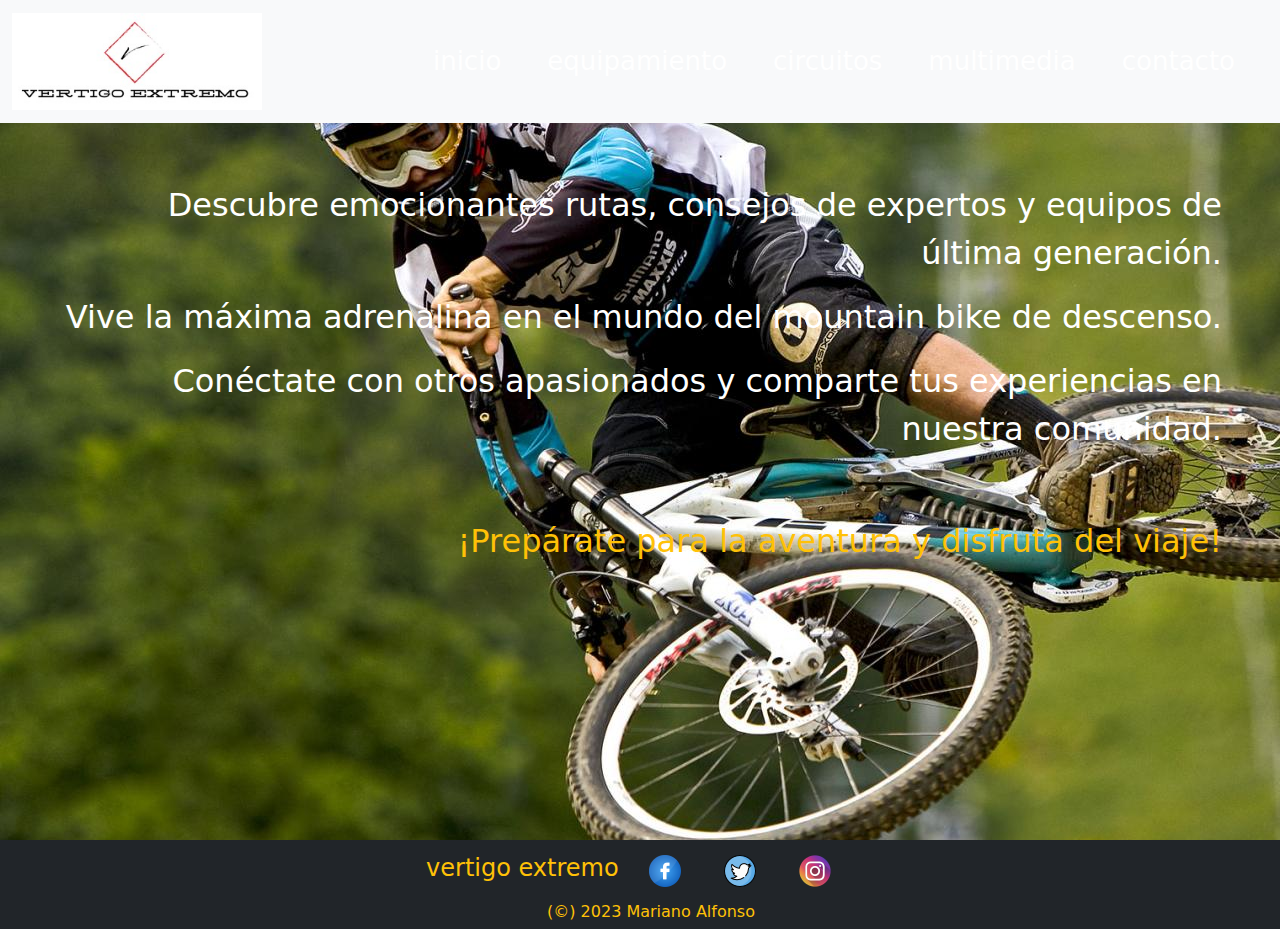
<file: index.html>
<!DOCTYPE html>
    <html lang="en">
    <head>
        <meta charset="UTF-8">
        <meta http-equiv="X-UA-Compatible" content="IE=edge">
        <meta name="viewport" content="width=device-width, initial-scale=1.0">
        <title>vertigo extremo</title>
        <link href="https://cdn.jsdelivr.net/npm/bootstrap@5.0.2/dist/css/bootstrap.min.css" rel="stylesheet">
        <link rel="stylesheet" href="./css/index.css">
    </head>
    <body>
        <header>
            <nav class="navbar navbar-expand-lg bg-body-tertiary navbar-dark bg-dark">
                <div class="container-fluid">
                    <a class="navbar-brand" href="#">
                        <img class="logo" src="./assets/images/logo.jpg" alt="logo" width="250px">
                    </a>
                    <button class="navbar-toggler" type="button" data-bs-toggle="collapse" data-bs-target="#navbarNav" aria-controls="navbarNav" aria-expanded="false" aria-label="Toggle navigation">
                    <span class="navbar-toggler-icon"></span>
                    </button>
                    <div class="collapse navbar-collapse" id="navbarNav">
                        <ul class="navbar-nav ms-auto">
                            
                            <!-- link inicio -->
                            <li class="nav-item">
                                <a class="nav-link active" aria-current="page" href="./index.html">inicio</a>
                            </li>
                            
                            <!-- link equipamiento -->
                            <li class="nav-item">
                                <a class="nav-link" href="./pages/equipo.html">equipamiento</a>
                            </li>
                            
                            <!-- link circuitos -->
                            <li class="nav-item">
                                <a class="nav-link" href="./pages/circuitos.html">circuitos</a>
                            </li>

                            <!-- link multimedia -->
                            <li class="nav-item">
                                <a class="nav-link" href="./pages/multimedia.html">multimedia</a>
                            </li>

                            <!-- link contacto -->
                            <li class="nav-item">
                                <a class="nav-link" href="./pages/contacto.html">contacto</a>
                            </li>

                        </ul>
                    </div>
                </div>
            </nav>
        </header>

        <!-- etiqueta semantica -->
        <main>
        <!-- Contenido principal -->
            <div class="bienvenida d-flex flex-column mb-3 justify-content-end">
                <div class="p-2">Descubre emocionantes rutas, consejos de expertos y equipos de última generación.</div>
                <div class="p-2">Vive la máxima adrenalina en el mundo del mountain bike de descenso.</div>
                <div class="p-2">Conéctate con otros apasionados y comparte tus experiencias en nuestra comunidad.</div>
                <div class="p-2 mt-5 text-warning">¡Prepárate para la aventura y disfruta del viaje!</div>
              </div>
        </main>

        <footer>
            <ul class="redes-sociales bg-dark text-white pt-12 pb-1">
                <li><h4 class="mb-1 font-weight-bold text-warning">vertigo extremo</h4></li>
                <li><a href="https://www.facebook.com" target="_blank"><img src="./assets/images/facebook.png" alt="Facebook"></a></li>
                <li><a href="https://www.twitter.com" target="_blank"><img src="./assets/images/twitter.png" alt="Twitter"></a></li>
                <li><a href="https://www.instagram.com" target="_blank"><img src="./assets/images/instagram.png" alt="Instagram"></a></li>
                <ul><li><h6 class="mb-1 text-warning">(©) 2023 Mariano Alfonso</h6></li></ul>
            </ul>
        </footer>

        <!-- bootstrap js -->
        <script src="https://cdn.jsdelivr.net/npm/bootstrap@5.3.0/dist/js/bootstrap.bundle.min.js"></script>
    </body>
</html>
</file>
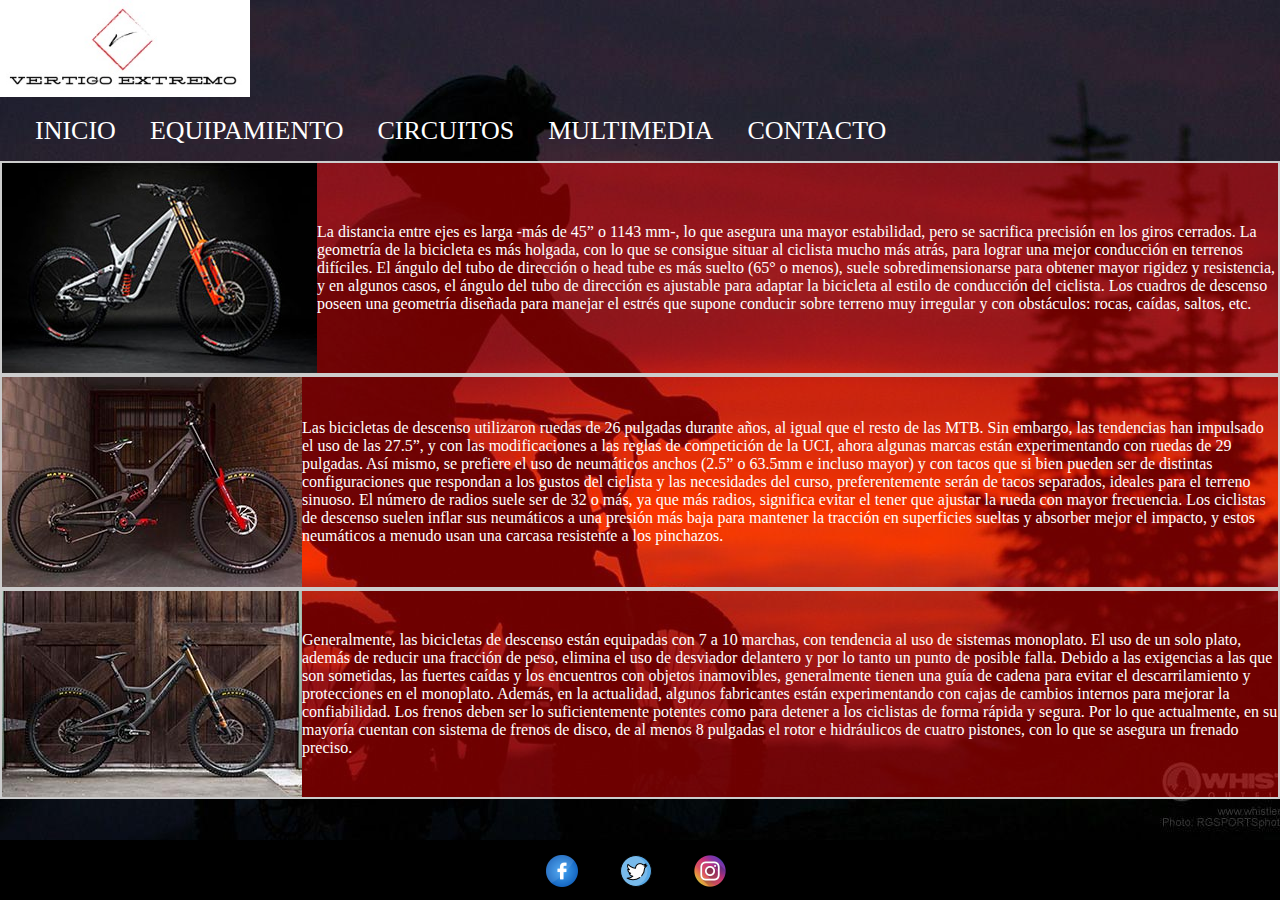
<file: equipo.html>
<!DOCTYPE html>
<html lang="en">
<head>
    <meta charset="UTF-8">
    <meta http-equiv="X-UA-Compatible" content="IE=edge">
    <meta name="viewport" content="width=device-width, initial-scale=1.0">
    <title>equipo</title>
    <link rel="stylesheet" href="./css/index.css">
    <link rel="stylesheet" href="./css/equipo.css">

</head>
<body>
      <!-- etiqueta semantica -->
      <header class="cabecera bg-inicio">
        <div class="logo">
            <img src="./assets/images/logo.jpg" alt="logo" width="250px">
        </div>

        <!-- etiqueta semantica -->
        <nav class="navbar">
            <ul>
                <li class="nav-item active">
                    <a href="./index.html">INICIO</a>
                </li>
                <li class="nav-item active">
                    <a href="./equipo.html">EQUIPAMIENTO</a>
                </li>
                <li class="nav-item active">
                    <a href="./circuitos.html">CIRCUITOS</a>
                </li>
                <li class="nav-item active">
                    <a href="./multimedia.html">MULTIMEDIA</a>
                </li>
                <li class="nav-item active">
                    <a href="./contacto.html">CONTACTO</a>
                </li>
            </ul>
        </nav>
    </header>  

    <div class="image-container">
        <img src="./assets/images/productos/producto_01.jpg" alt="bicicleta de descenso con coble amortiguacion">
        <div class="description">
            La distancia entre ejes es larga -más de 45” o 1143 mm-, lo que asegura una mayor estabilidad, 
            pero se sacrifica precisión en los giros cerrados.
            La geometría de la bicicleta es más holgada, con lo que se consigue situar al ciclista mucho más atrás, 
            para lograr una mejor conducción en terrenos difíciles. El ángulo del tubo de dirección o head tube 
            es más suelto (65° o menos), suele sobredimensionarse para obtener mayor rigidez y resistencia, y en 
            algunos casos, el ángulo del tubo de dirección es ajustable para adaptar la bicicleta al estilo de conducción del ciclista.
            Los cuadros de descenso poseen una geometría diseñada para manejar el estrés que supone conducir sobre terreno 
            muy irregular y con obstáculos: rocas, caídas, saltos, etc.
        </div>
    </div>

    <div class="image-container">
        <img src="./assets/images/productos/producto_02.jpg" alt="bicicleta de descenso con coble amortiguacion">
        <div class="description">
            Las bicicletas de descenso utilizaron ruedas de 26 pulgadas durante años, al igual que el resto de las MTB. Sin embargo, 
            las tendencias han impulsado el uso de las 27.5”, y con las modificaciones a las reglas de competición de la UCI, ahora 
            algunas marcas están experimentando con ruedas de 29 pulgadas. 
            Así mismo, se prefiere el uso de neumáticos anchos (2.5” o 63.5mm e incluso mayor) y con tacos que si bien pueden ser 
            de distintas configuraciones que respondan a los gustos del ciclista y las necesidades del curso, preferentemente serán 
            de tacos separados, ideales para el terreno sinuoso.
            El número de radios suele ser de 32 o más, ya que más radios, significa evitar el tener que ajustar la rueda con mayor 
            frecuencia.
            Los ciclistas de descenso suelen inflar sus neumáticos a una presión más baja para mantener la tracción en superficies 
            sueltas y absorber mejor el impacto, y estos neumáticos a menudo usan una carcasa resistente a los pinchazos. 
        </div>
    </div>

    <div class="image-container">
        <img src="./assets/images/productos/producto_03.jpg" alt="bicicleta de descenso con coble amortiguacion">
        <div class="description">
            Generalmente, las bicicletas de descenso están equipadas con 7 a 10 marchas, con tendencia al uso de sistemas monoplato. 
            El uso de un solo plato, además de reducir una fracción de peso, elimina el uso de desviador delantero y por lo tanto un punto de posible falla.  
            Debido a las exigencias a las que son sometidas, las fuertes caídas y los encuentros con objetos inamovibles, generalmente tienen 
            una guía de cadena para evitar el descarrilamiento y protecciones en el monoplato. Además, en la actualidad, algunos fabricantes están experimentando 
            con cajas de cambios internos para mejorar la confiabilidad.
            Los frenos deben ser lo suficientemente potentes como para detener a los ciclistas de forma rápida y segura. Por lo que actualmente, en su mayoría 
            cuentan con sistema de frenos de disco, de al menos 8 pulgadas el rotor e hidráulicos de cuatro pistones, con lo que se asegura un frenado preciso.
        </div>
    </div>


    <!-- etiqueta semantica -->
    <footer>
        <ul class="redes-sociales">
            <li><a href="https://www.facebook.com" target="_blank"><img src="./assets/images/facebook.png" alt="Facebook"></a></li>
            <li><a href="https://www.twitter.com" target="_blank"><img src="./assets/images/twitter.png" alt="Twitter"></a></li>
            <li><a href="https://www.instagram.com" target="_blank"><img src="./assets/images/instagram.png" alt="Instagram"></a></li>
        </ul>
    </footer>
</body>
</html>
</file>
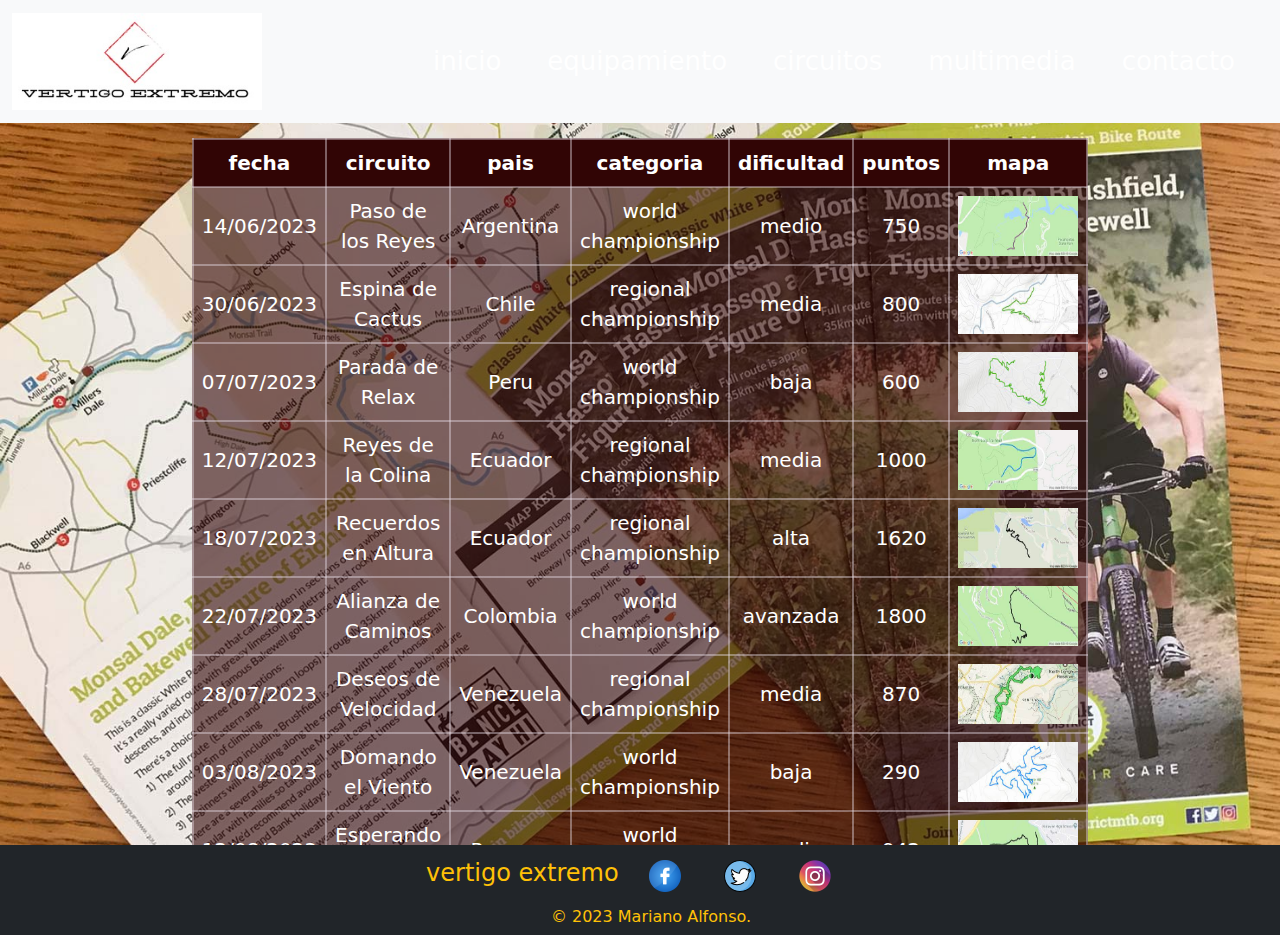
<file: pages/circuitos.html>
<!DOCTYPE html>
<html lang="en">
<head>
    <meta charset="UTF-8">
    <meta http-equiv="X-UA-Compatible" content="IE=edge">
    <meta name="viewport" content="width=device-width, initial-scale=1.0">
    <title>circuitos</title>
    <link href="https://cdn.jsdelivr.net/npm/bootstrap@5.0.2/dist/css/bootstrap.min.css" rel="stylesheet">
    <link rel="stylesheet" href="../css/index.css">
    <link rel="stylesheet" href="../css/circuitos.css">
</head>
<body>
    <header>
        <nav class="navbar navbar-expand-lg bg-body-tertiary navbar-dark bg-dark">
            <div class="container-fluid">
                <a class="navbar-brand" href="#">
                    <img class="logo" src="../assets/images/logo.jpg" alt="logo" width="250px">
                </a>
                <button class="navbar-toggler" type="button" data-bs-toggle="collapse" data-bs-target="#navbarNav" aria-controls="navbarNav" aria-expanded="false" aria-label="Toggle navigation">
                <span class="navbar-toggler-icon"></span>
                </button>
                <div class="collapse navbar-collapse" id="navbarNav">
                    <ul class="navbar-nav ms-auto">

                        <!-- link inicio -->
                        <li class="nav-item">
                            <a class="nav-link active" aria-current="page" href="../index.html">inicio</a>
                        </li>
                        
                        <!-- link equipamiento -->
                        <li class="nav-item">
                            <a class="nav-link" href="./equipo.html">equipamiento</a>
                        </li>
                        
                        <!-- link circuitos -->
                        <li class="nav-item">
                            <a class="nav-link" href="./circuitos.html">circuitos</a>
                        </li>

                        <!-- link multimedia -->
                        <li class="nav-item">
                            <a class="nav-link" href="./multimedia.html">multimedia</a>
                        </li>

                        <!-- link contacto -->
                        <li class="nav-item">
                            <a class="nav-link" href="./contacto.html">contacto</a>
                        </li>

                    </ul>
                </div>
            </div>
        </nav>
    </header>

    <div class="circuito">
        <table>
            <tr>
                <th>fecha</th>
                <th>circuito</th>
                <th>pais</th>
                <th>categoria</th>
                <th>dificultad</th>
                <th>puntos</th>
                <th>mapa</th>
            </tr>
            <tr>
                <td>14/06/2023</td>
                <td>Paso de los Reyes</td>
                <td>Argentina</td>
                <td>world championship</td>
                <td>medio</td>
                <td>750</td>
                <td><img src="../assets/images/circuitos/circuito_01.jpeg"></img></td>
            </tr>
            <tr>
                <td>30/06/2023</td>
                <td>Espina de Cactus</td>
                <td>Chile</td>
                <td>regional championship</td>
                <td>media</td>
                <td>800</td>
                <td><img src="../assets/images/circuitos/circuito_02.jpeg"></img></td>
            </tr>
            <tr>
                <td>07/07/2023</td>
                <td>Parada de Relax</td>
                <td>Peru</td>
                <td>world championship</td>
                <td>baja</td>
                <td>600</td>
                <td><img src="../assets/images/circuitos/circuito_03.jpeg"></img></td>
            </tr>
            <tr>
                <td>12/07/2023</td>
                <td>Reyes de la Colina</td>
                <td>Ecuador</td>
                <td>regional championship</td>
                <td>media</td>
                <td>1000</td>
                <td><img src="../assets/images/circuitos/circuito_04.jpeg"></img></td>
            </tr>
            <tr>
                <td>18/07/2023</td>
                <td>Recuerdos en Altura</td>
                <td>Ecuador</td>
                <td>regional championship</td>
                <td>alta</td>
                <td>1620</td>
                <td><img src="../assets/images/circuitos/circuito_05.jpeg"></img></td>
            </tr>
            <tr>
                <td>22/07/2023</td>
                <td>Alianza de Caminos</td>
                <td>Colombia</td>
                <td>world championship</td>
                <td>avanzada</td>
                <td>1800</td>
                <td><img src="../assets/images/circuitos/circuito_06.jpeg"></img></td>
            </tr>
            <tr>
                <td>28/07/2023</td>
                <td>Deseos de Velocidad</td>
                <td>Venezuela</td>
                <td>regional championship</td>
                <td>media</td>
                <td>870</td>
                <td><img src="../assets/images/circuitos/circuito_07.jpeg"></img></td>
            </tr>
            <tr>
                <td>03/08/2023</td>
                <td>Domando el Viento</td>
                <td>Venezuela</td>
                <td>world championship</td>
                <td>baja</td>
                <td>290</td>
                <td><img src="../assets/images/circuitos/circuito_08.jpeg"></img></td>
            </tr>
            <tr>
                <td>12/08/2023</td>
                <td>Esperando la Gloria</td>
                <td>Panama</td>
                <td>world championship</td>
                <td>media</td>
                <td>942</td>
                <td><img src="../assets/images/circuitos/circuito_09.jpeg"></img></td>
            </tr>
        </table>
    </div>

    <footer>
        <ul class="redes-sociales bg-dark text-white pt-12 pb-1">
            <li><h4 class="mb-1 font-weight-bold text-warning">vertigo extremo</h4></li>
            <li><a href="https://www.facebook.com" target="_blank"><img src="../assets/images/facebook.png" alt="Facebook"></a></li>
            <li><a href="https://www.twitter.com" target="_blank"><img src="../assets/images/twitter.png" alt="Twitter"></a></li>
            <li><a href="https://www.instagram.com" target="_blank"><img src="../assets/images/instagram.png" alt="Instagram"></a></li>
            <ul><li><h6 class="mb-1 text-warning">© 2023 Mariano Alfonso.</h6></li></ul>
        </ul>
    </footer>
    <!-- bootstrap js -->
    <script src="https://cdn.jsdelivr.net/npm/bootstrap@5.3.0/dist/js/bootstrap.bundle.min.js"></script>
</body>
</body>
</html>
</file>
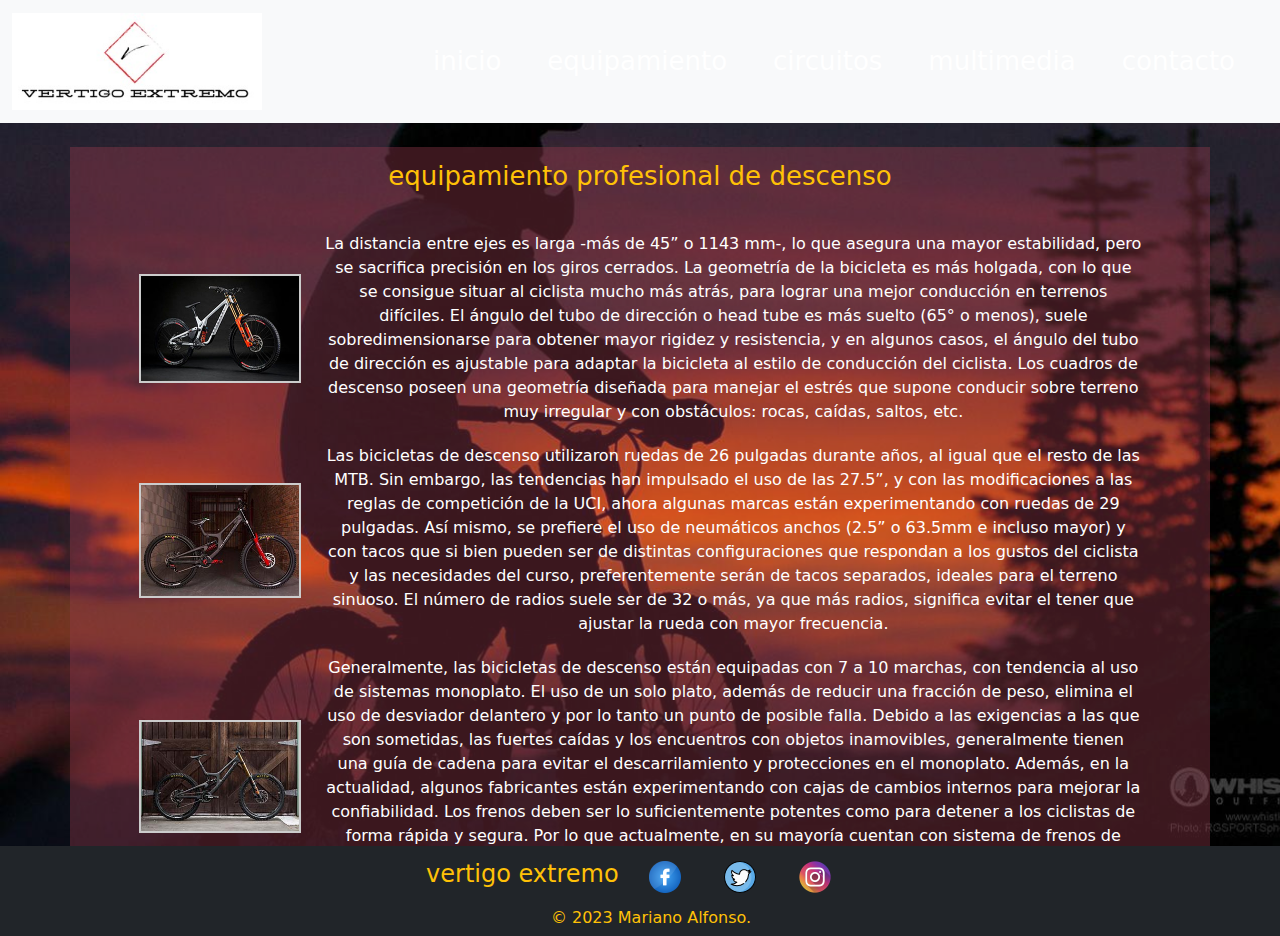
<file: pages/equipo.html>
<!DOCTYPE html>
<html lang="en">
<head>
    <meta charset="UTF-8">
    <meta http-equiv="X-UA-Compatible" content="IE=edge">
    <meta name="viewport" content="width=device-width, initial-scale=1.0">
    <title>equipo</title>
    <link href="https://cdn.jsdelivr.net/npm/bootstrap@5.0.2/dist/css/bootstrap.min.css" rel="stylesheet">
    <link rel="stylesheet" href="..//css/index.css">
    <link rel="stylesheet" href="..//css/equipo.css">
</head>
<body>
    <header>
        <nav class="navbar navbar-expand-lg bg-body-tertiary navbar-dark bg-dark">
            <div class="container-fluid">
                <a class="navbar-brand" href="#">
                    <img class="logo" src="..//assets/images/logo.jpg" alt="logo" width="250px">
                </a>
                <button class="navbar-toggler" type="button" data-bs-toggle="collapse" data-bs-target="#navbarNav" aria-controls="navbarNav" aria-expanded="false" aria-label="Toggle navigation">
                <span class="navbar-toggler-icon"></span>
                </button>
                <div class="collapse navbar-collapse" id="navbarNav">

                    <ul class="navbar-nav ms-auto">
                            
                        <!-- link inicio -->
                        <li class="nav-item">
                            <a class="nav-link active" aria-current="page" href="../index.html">inicio</a>
                        </li>
                        
                        <!-- link equipamiento -->
                        <li class="nav-item">
                            <a class="nav-link" href="./equipo.html">equipamiento</a>
                        </li>
                        
                        <!-- link circuitos -->
                        <li class="nav-item">
                            <a class="nav-link" href="./circuitos.html">circuitos</a>
                        </li>

                        <!-- link multimedia -->
                        <li class="nav-item">
                            <a class="nav-link" href="./multimedia.html">multimedia</a>
                        </li>

                        <!-- link contacto -->
                        <li class="nav-item">
                            <a class="nav-link" href="./contacto.html">contacto</a>
                        </li>

                    </ul>
                    
                </div>
            </div>
        </nav>
    </header> 

    <div class="container mt-4">
        <div class="row">
            <div class="col col-sm">
                <p class="text-warning">equipamiento profesional de descenso</p>
            </div>
        </div>
        <div class="row">
            <div class="col-2">
                <div class="image-container">
                    <a href="#" data-bs-toggle="modal" data-bs-target="#modalImage1">
                        <img src="../assets/images/productos/producto_01.jpg" class="img-fluid" alt="bicicleta de descenso con doble amortiguacion">
                    </a>
                </div>
            </div>
            <div class="col-9">
                <div class="description">
                    La distancia entre ejes es larga -más de 45” o 1143 mm-, lo que asegura una mayor estabilidad, 
                    pero se sacrifica precisión en los giros cerrados.
                    La geometría de la bicicleta es más holgada, con lo que se consigue situar al ciclista mucho más atrás, 
                    para lograr una mejor conducción en terrenos difíciles. El ángulo del tubo de dirección o head tube 
                    es más suelto (65° o menos), suele sobredimensionarse para obtener mayor rigidez y resistencia, y en 
                    algunos casos, el ángulo del tubo de dirección es ajustable para adaptar la bicicleta al estilo de conducción del ciclista.
                    Los cuadros de descenso poseen una geometría diseñada para manejar el estrés que supone conducir sobre terreno 
                    muy irregular y con obstáculos: rocas, caídas, saltos, etc.
                </div>
            </div>
        </div>

        <div class="row">
            <div class="col-2">
                <div class="image-container">
                    <a href="#" data-bs-toggle="modal" data-bs-target="#modalImage2">
                        <img src="../assets/images/productos/producto_02.jpg" class="img-fluid" alt="bicicleta de descenso con doble amortiguacion">
                    </a>
                </div>
            </div>
            <div class="col-9">
                <div class="description">
                    Las bicicletas de descenso utilizaron ruedas de 26 pulgadas durante años, al igual que el resto de las MTB. Sin embargo, 
                    las tendencias han impulsado el uso de las 27.5”, y con las modificaciones a las reglas de competición de la UCI, ahora 
                    algunas marcas están experimentando con ruedas de 29 pulgadas. 
                    Así mismo, se prefiere el uso de neumáticos anchos (2.5” o 63.5mm e incluso mayor) y con tacos que si bien pueden ser 
                    de distintas configuraciones que respondan a los gustos del ciclista y las necesidades del curso, preferentemente serán 
                    de tacos separados, ideales para el terreno sinuoso.
                    El número de radios suele ser de 32 o más, ya que más radios, significa evitar el tener que ajustar la rueda con mayor 
                    frecuencia.
                </div>
            </div>
        </div>

        <div class="row">
            <div class="col-2">
                <div class="image-container">
                    <a href="#" data-bs-toggle="modal" data-bs-target="#modalImage3">
                        <img src="../assets/images/productos/producto_03.jpg" class="img-fluid" alt="bicicleta de descenso con doble amortiguacion">
                    </a>
                </div>
            </div>
            <div class="col-9">
                <div class="description">
                    Generalmente, las bicicletas de descenso están equipadas con 7 a 10 marchas, con tendencia al uso de sistemas monoplato. 
                    El uso de un solo plato, además de reducir una fracción de peso, elimina el uso de desviador delantero y por lo tanto un punto de posible falla.  
                    Debido a las exigencias a las que son sometidas, las fuertes caídas y los encuentros con objetos inamovibles, generalmente tienen 
                    una guía de cadena para evitar el descarrilamiento y protecciones en el monoplato. Además, en la actualidad, algunos fabricantes están experimentando 
                    con cajas de cambios internos para mejorar la confiabilidad.
                    Los frenos deben ser lo suficientemente potentes como para detener a los ciclistas de forma rápida y segura. Por lo que actualmente, en su mayoría 
                    cuentan con sistema de frenos de disco, de al menos 8 pulgadas el rotor e hidráulicos de cuatro pistones, con lo que se asegura un frenado preciso.
                </div>
            </div>
        </div>

        <!-- galeria de imagenes en formato modal -->
        <div tabindex="-1" aria-labelledby="modalImage1" aria-hidden="true" class="modal fade" id="modalImage1">
            <div class="modal-dialog modal-lg modal-dialog-centered">
                <div class="modal-content">
                    <img src="../assets/images/productos/producto_01_full.jpg" alt="">
                </div>
            </div>
        </div>

        <div tabindex="-1" aria-labelledby="modalImage2" aria-hidden="true" class="modal fade" id="modalImage2">
            <div class="modal-dialog modal-lg modal-dialog-centered">
                <div class="modal-content">
                    <img src="../assets/images/productos/producto_02_full.jpg" alt="">
                </div>
            </div>
        </div>

        <div tabindex="-1" aria-labelledby="modalImage3" aria-hidden="true" class="modal fade" id="modalImage3">
            <div class="modal-dialog modal-lg modal-dialog-centered">
                <div class="modal-content">
                    <img src="../assets/images/productos/producto_03_full.jpg" alt="">
                </div>
            </div>
        </div>

    </div>

    <footer>
        <ul class="redes-sociales bg-dark text-white pt-12 pb-1">
            <li><h4 class="mb-1 font-weight-bold text-warning">vertigo extremo</h4></li>
            <li><a href="https://www.facebook.com" target="_blank"><img src="../assets/images/facebook.png" alt="Facebook"></a></li>
            <li><a href="https://www.twitter.com" target="_blank"><img src="../assets/images/twitter.png" alt="Twitter"></a></li>
            <li><a href="https://www.instagram.com" target="_blank"><img src="../assets/images/instagram.png" alt="Instagram"></a></li>
            <ul><li><h6 class="mb-1 text-warning">© 2023 Mariano Alfonso.</h6></li></ul>
        </ul>
    </footer>
    <!-- bootstrap js -->
    <script src="https://cdn.jsdelivr.net/npm/bootstrap@5.3.0/dist/js/bootstrap.bundle.min.js"></script>
</body>
</html>
</file>
<file: css/equipo.css>
body{
    background-image: url('../assets/images/backgrounds/bck-equipo.jpg');
    background-size: cover;
    background-repeat: no-repeat;
    display: flex;
    flex-direction: column;
    min-height: 100vh;
    position: relative;
    margin: 0;
    padding: 0;
}

.row{
    padding: 10px;
    background-color: rgba(153, 59, 79, 0.384);
    border-style: solid 2px white;
    display: flex;
    align-items: center;
    justify-content: center;
    text-align: center;
}

.col{
    /* border: 2px solid white; */
    /* display: flex;
    align-items: center; */
}

.image-container {
    background-color: rgba(255, 0, 0, 0.432);
    display: flex;
    align-items: center;
    border: 2px solid #ccc;
    /* border-color: white; */
    /* margin: 25px; */
}

.image-container img {
    /* width: 300px;
    height: 200px; */
    /* height: auto; */
    /* margin-right: 20px; */
}

.description {
    /* font-size: 18px; */
    color: white;
    /* border: 2px solid #ccc; */

    /* width: 200px; */
    /* height: 200px; */
    /* border: 1px solid #ccc; */
    /* padding: 20px; */
}

.container p {
    font-size: 26px;
    color: white;
}

/* media queries */
@media screen and (max-width: 480px) {

    body{
        background-image: url(''); /*deshabilito la imagen*/
        background-color: black;
    }

    .description {
        font-size: 10px;
    }

}

/* pseudoclases */
.container img:hover {
    transition: 1s;
    transform: scale(1.05);
}
</file>
<file: css/circuitos.css>
body{
    background-image: url('../assets/images/backgrounds/bck-circuitos_opt.jpg');
    background-size: cover;
    background-repeat: no-repeat;
    display: flex;
    flex-direction: column;
    min-height: 100vh;
    position: relative;
    margin: 0;
    padding: 0;
}

.circuito {
    padding: 15px;
    color: white;
    font-size: 20px;
}

table {
    border-collapse: collapse;
    width: 70%;
    margin: 0 auto;
    background-color: #31050598;
}

th, td {
    border: 2px solid #e6dee66b;
    padding: 8px;
    text-align: center;
}

th {
    background-color: #310505;
    text-align: center;
}

table img {
    width: 120px;
    height: 60px;
}

/* media queries */
@media screen and (max-width: 480px) {

    body{
        background-image: url(''); /*deshabilito la imagen*/
        background-color: black;
    }

}
</file>
<file: css/index.css>
/* reset */
*{
    box-sizing: border-box;
    padding: 0;
    margin: 0;
}

@font-face {
    font-family: 'CaptureIt';
    src: url('../assets/fonts/CaptureIt.ttf');
}

body{
    /* background-image: url('../assets/images/backgrounds/bck-index_opt.jpg'); */
    background-image: url('../assets/images/backgrounds/bak_index_2.jpg');
    background-size: cover;
    background-repeat: no-repeat;
    display: flex;
    flex-direction: column;
    min-height: 100vh;
    position: relative;
    margin: 0;
    padding: 0;
}

.navbar ul {
    list-style: none;
    padding: 0;
    margin: 15px;
}

.navbar ul li {
    display: inline;
    padding: 10px;
    margin-left: 10px;   
}

.navbar ul li a{
    color: rgb(255, 255, 255);
    text-decoration: none;
    font-size: 26px;
}

p {
    
    font-size: xx-large;
}

.bienvenida{
    color: white;
    font-size: xx-large;
    display: block;
    text-align: right;
    padding: 20px;
    box-sizing: border-box;
    height: auto;
    padding: 50px;
}

footer{
    display: inline;
    position: absolute;
    bottom: 0;
    width: 100%;
    height: 60px;
    background-color: black;
    text-align: center;
}

.redes-sociales {
    list-style-type: none;
    padding: 0;
    margin: 0;
}

.redes-sociales li {
    display: inline-block;
    margin-right: 10px;
}

.redes-sociales li a {
    display: inline-block;
    width: 30px;
    height: 30px;
    /* background-color: #ccc; */
    text-align: center;
    line-height: 30px;
    /* border-radius: 50%; */
    margin: 15px;
}

/* media queries */
@media screen and (max-width: 480px) {

    body{
        background-image: url(''); /*deshabilito la imagen*/
        background-color: black;  
    }

    .bienvenida {
        font-size: small;
        display: block;
        text-align: center;
    }

    .navbar ul li a{
        font-size: 15px;
    }
    
}

/* pseudoclases */
.navbar li a:hover {
    background-color: rgba(233, 157, 16, 0.603);
    border-radius: 20px;
    transform: scale(1.2);
}

.redes-sociales a:hover {
    transition: 300ms;
    transform: scale(1.5);    
}
</file>
